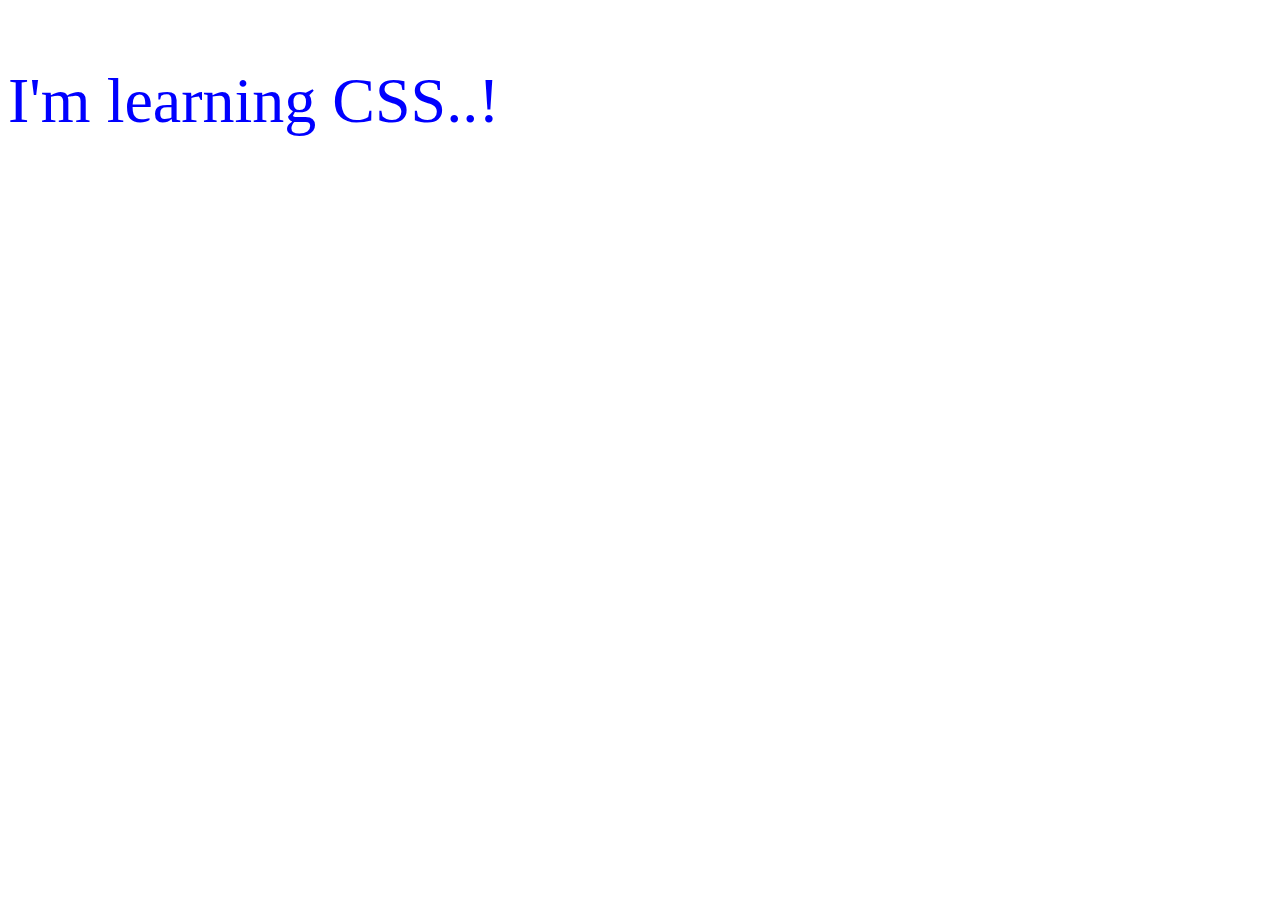
<file: index.html>
<!DOCTYPE html>
<html lang="en">
<head>
    <meta charset="UTF-8">
    <meta name="viewport" content="width=device-width, initial-scale=1.0">
    <title>Document</title>
    <link rel="stylesheet" href="style.css">
    <style>
        p
        {
            color: limegreen;
        }
    </style>
</head>
<body>
    <p style="color: blue">I'm learning CSS..!</p>
</body>
</html>
</file>
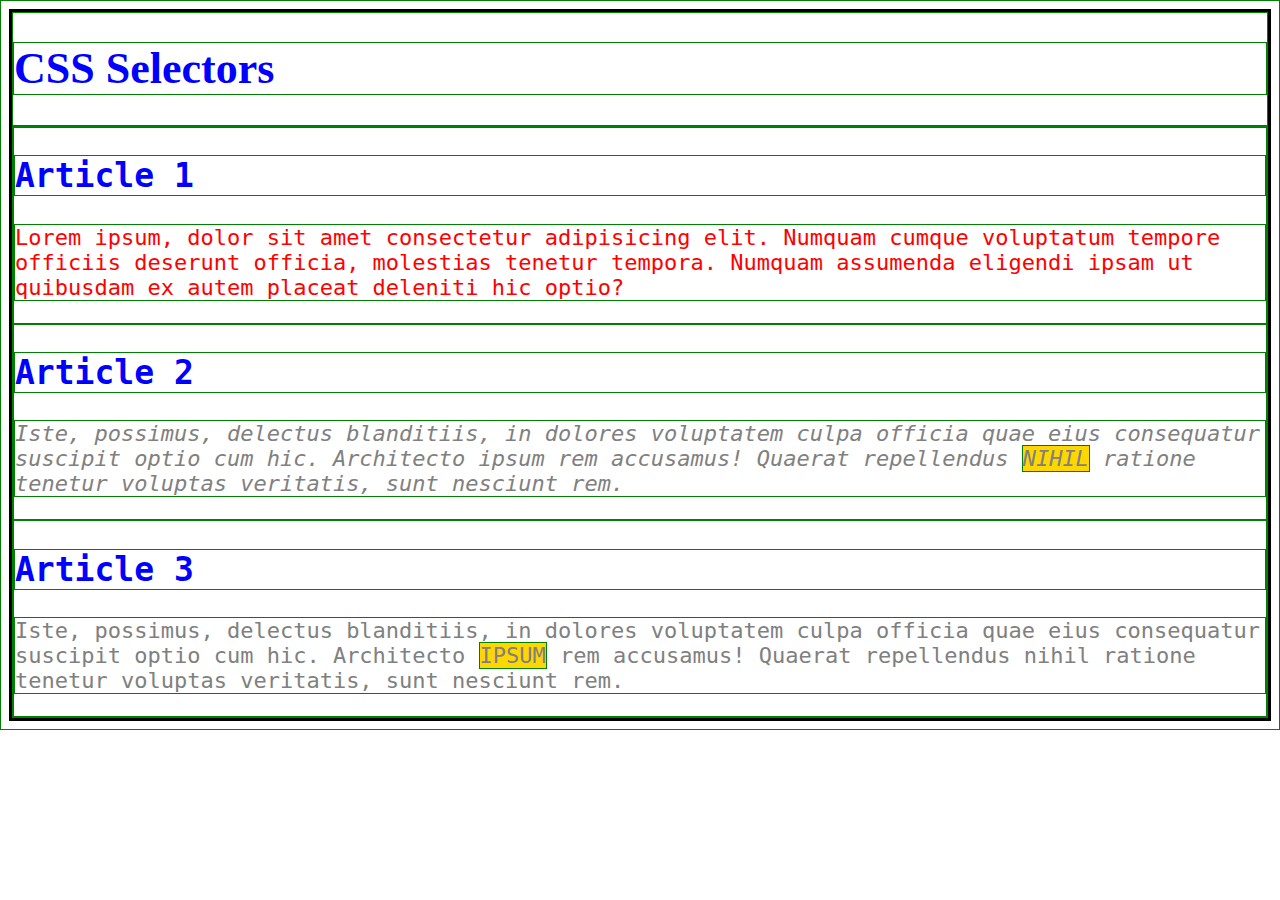
<file: 02. Selectors/index.html>
<!DOCTYPE html>
<html lang="en">

<head>
    <meta charset="UTF-8">
    <meta http-equiv="X-UA-Compatible" content="IE=edge">
    <meta name="viewport" content="width=device-width, initial-scale=1.0">
    <title>CSS Selectors</title>
    <link rel="stylesheet" href="style.css">
</head>

<body>
    <header>
        <h1>CSS Selectors</h1>
    </header>
    <main>
        <article>
            <h2>Article 1</h2>
            <p>Lorem ipsum, dolor sit amet consectetur adipisicing elit. Numquam cumque voluptatum tempore officiis
                deserunt
                officia, molestias tenetur tempora. Numquam assumenda eligendi ipsam ut quibusdam ex autem placeat
                deleniti
                hic optio?</p>
        </article>
        <article>
            <h2>Article 2</h2>
            <p id="second" class="gray">Iste, possimus, delectus blanditiis, in dolores voluptatem culpa officia quae
                eius
                consequatur
                suscipit optio
                cum hic. Architecto ipsum rem accusamus! Quaerat repellendus <span class="highlight">nihil</span>
                ratione tenetur voluptas
                veritatis,
                sunt
                nesciunt rem.</p>
        </article>
        <article>
            <h2>Article 3</h2>
            <p class="gray">Iste, possimus, delectus blanditiis, in dolores voluptatem culpa officia quae eius
                consequatur
                suscipit optio
                cum hic. Architecto <span class="highlight">ipsum</span> rem accusamus! Quaerat repellendus nihil
                ratione tenetur voluptas
                veritatis,
                sunt
                nesciunt rem.</p>
        </article>
    </main>
</body>

</html>
</file>
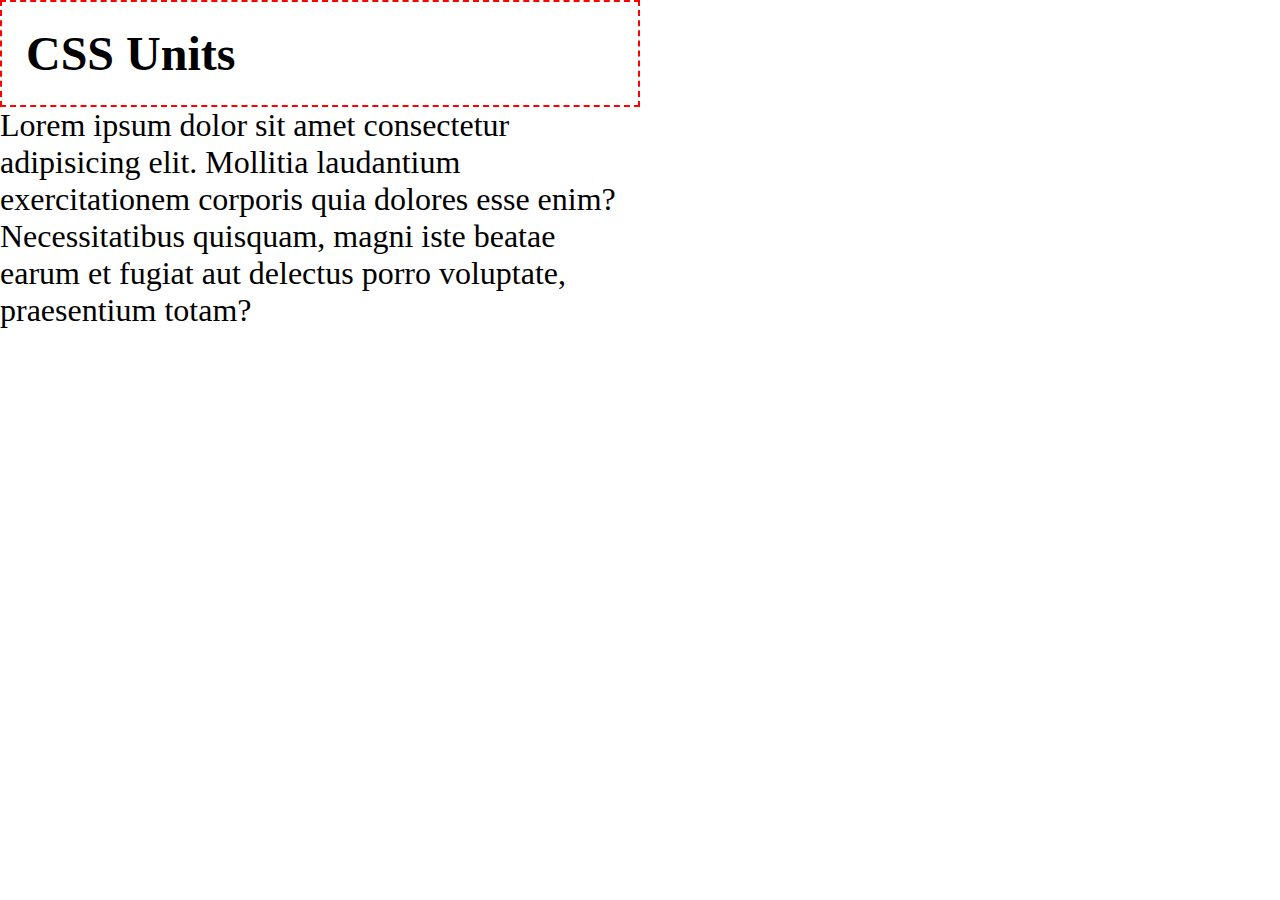
<file: 04. Units & Sizes/index.html>
<!DOCTYPE html>
<html lang="en">

<head>
    <meta charset="UTF-8">
    <meta http-equiv="X-UA-Compatible" content="IE=edge">
    <meta name="viewport" content="width=device-width, initial-scale=1.0">
    <title>Document</title>
    <link rel="stylesheet" href="style.css">
</head>

<body>
    <header>
        <h1>CSS Units</h1>
    </header>
    <main>
        <p>Lorem ipsum dolor sit amet consectetur adipisicing elit. Mollitia laudantium exercitationem corporis quia
            dolores esse enim? Necessitatibus quisquam, magni iste beatae earum et fugiat aut delectus porro voluptate,
            praesentium totam?</p>

    </main>
</body>

</html>
</file>
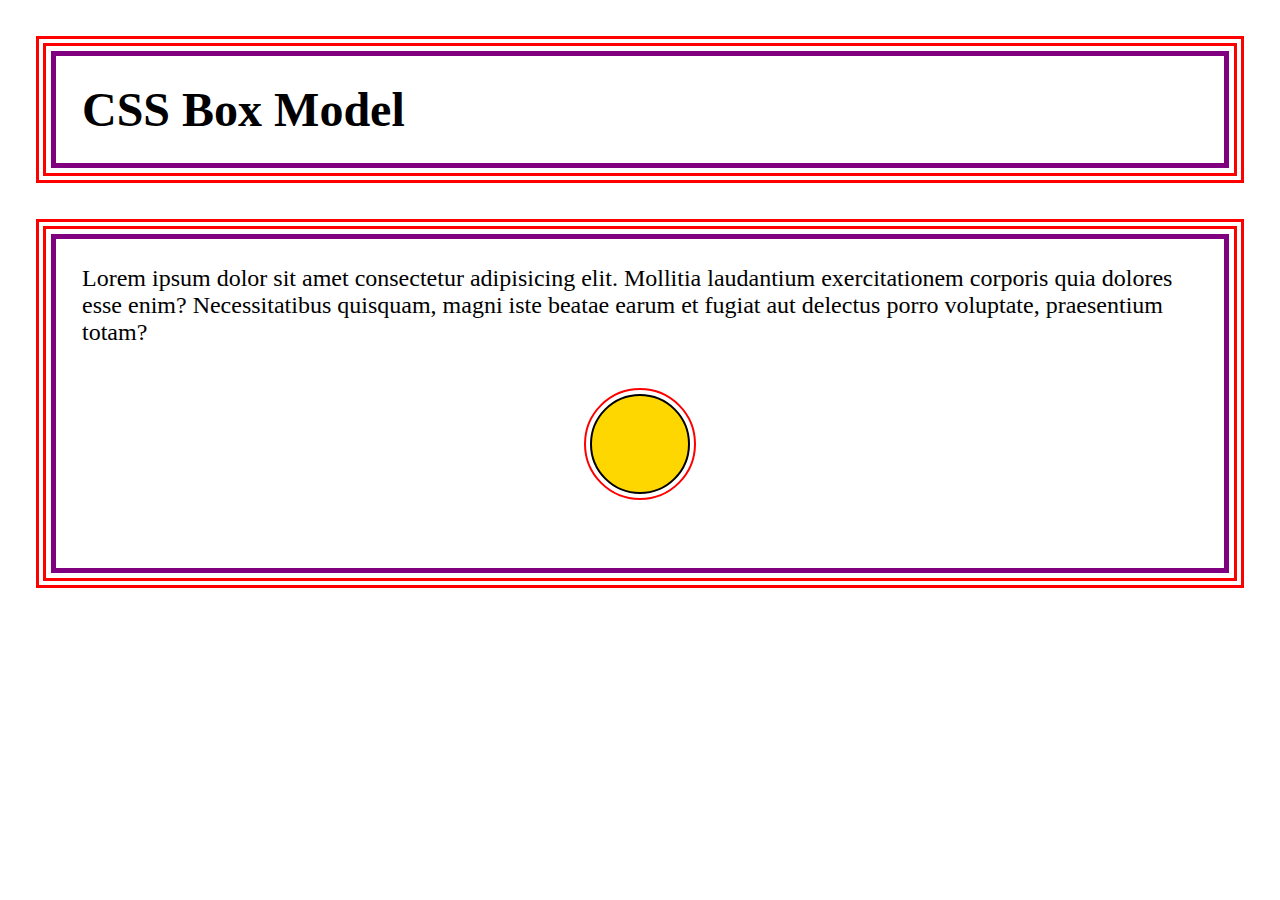
<file: 05. Box Model/index.html>
<!DOCTYPE html>
<html lang="en">

<head>
    <meta charset="UTF-8">
    <meta http-equiv="X-UA-Compatible" content="IE=edge">
    <meta name="viewport" content="width=device-width, initial-scale=1.0">
    <title>Document</title>
    <link rel="stylesheet" href="style.css">
</head>

<body>
    <header class="container">
        <h1>CSS Box Model</h1>
    </header>
    <main class="container">
        <p>
            Lorem ipsum dolor sit amet consectetur adipisicing elit. Mollitia laudantium exercitationem corporis quia dolores esse enim? Necessitatibus quisquam, magni iste beatae earum et fugiat aut delectus porro voluptate, praesentium totam?
        </p>
        <div class="circle"></div>
    </main>
</body>

</html>
</file>
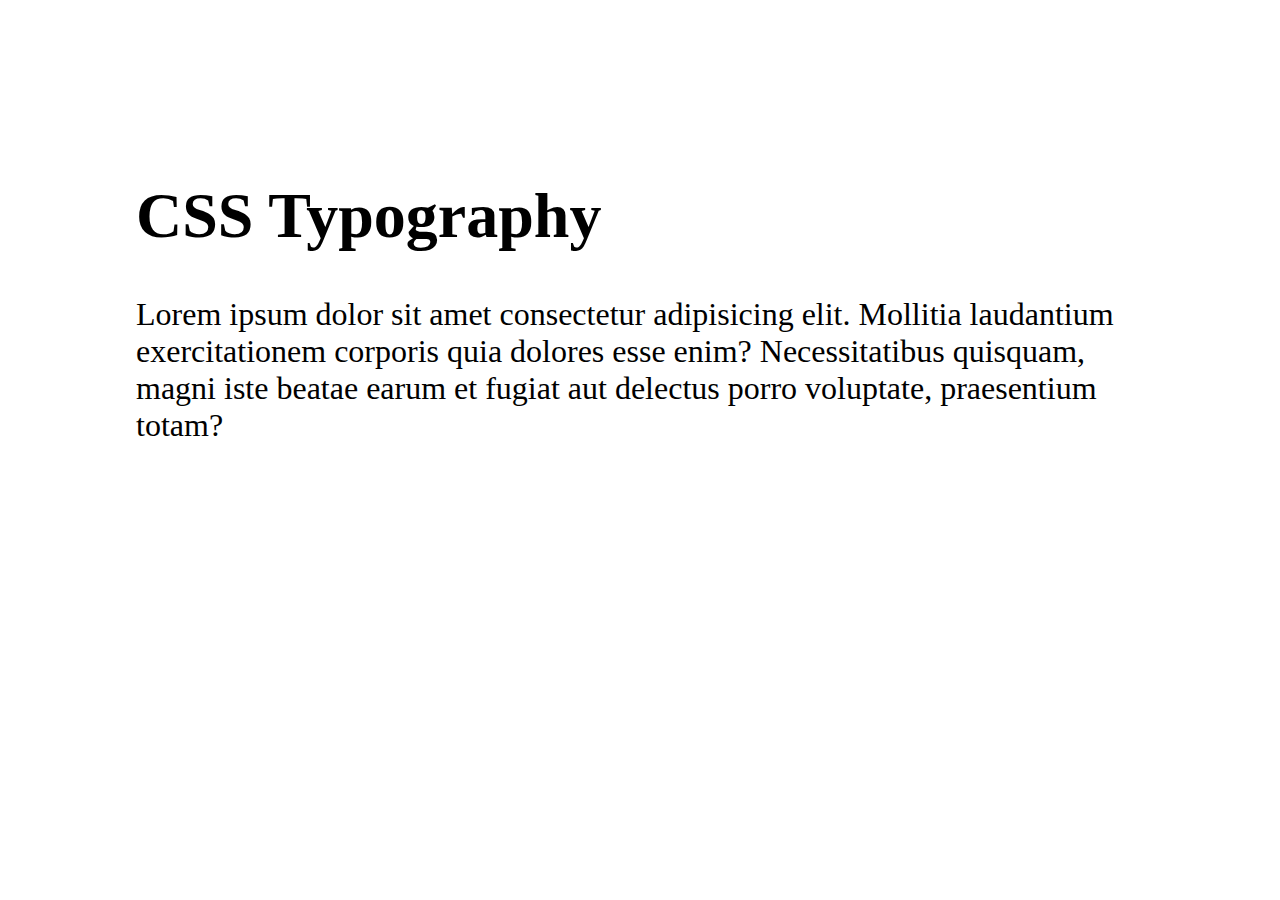
<file: 06. Typography/index.html>
<!DOCTYPE html>
<html lang="en">

<head>
    <meta charset="UTF-8">
    <meta http-equiv="X-UA-Compatible" content="IE=edge">
    <meta name="viewport" content="width=device-width, initial-scale=1.0">
    <title>Document</title>
    <link rel="stylesheet" href="style.css">
</head>

<body>
    <header>
        <h1>CSS Typography</h1>
    </header>
    <main>
        <p>Lorem ipsum dolor sit amet consectetur adipisicing elit. Mollitia laudantium exercitationem corporis quia
            dolores esse enim? Necessitatibus quisquam, magni iste beatae earum et fugiat aut delectus porro voluptate,
            praesentium totam?</p>

        <!-- <form>
            <label for="name">Name:</label>
            <input id="name" type="text" placeholder="Your Name" />
            <button>Submit</button>
        </form> -->
    </main>
</body>

</html>
</file>
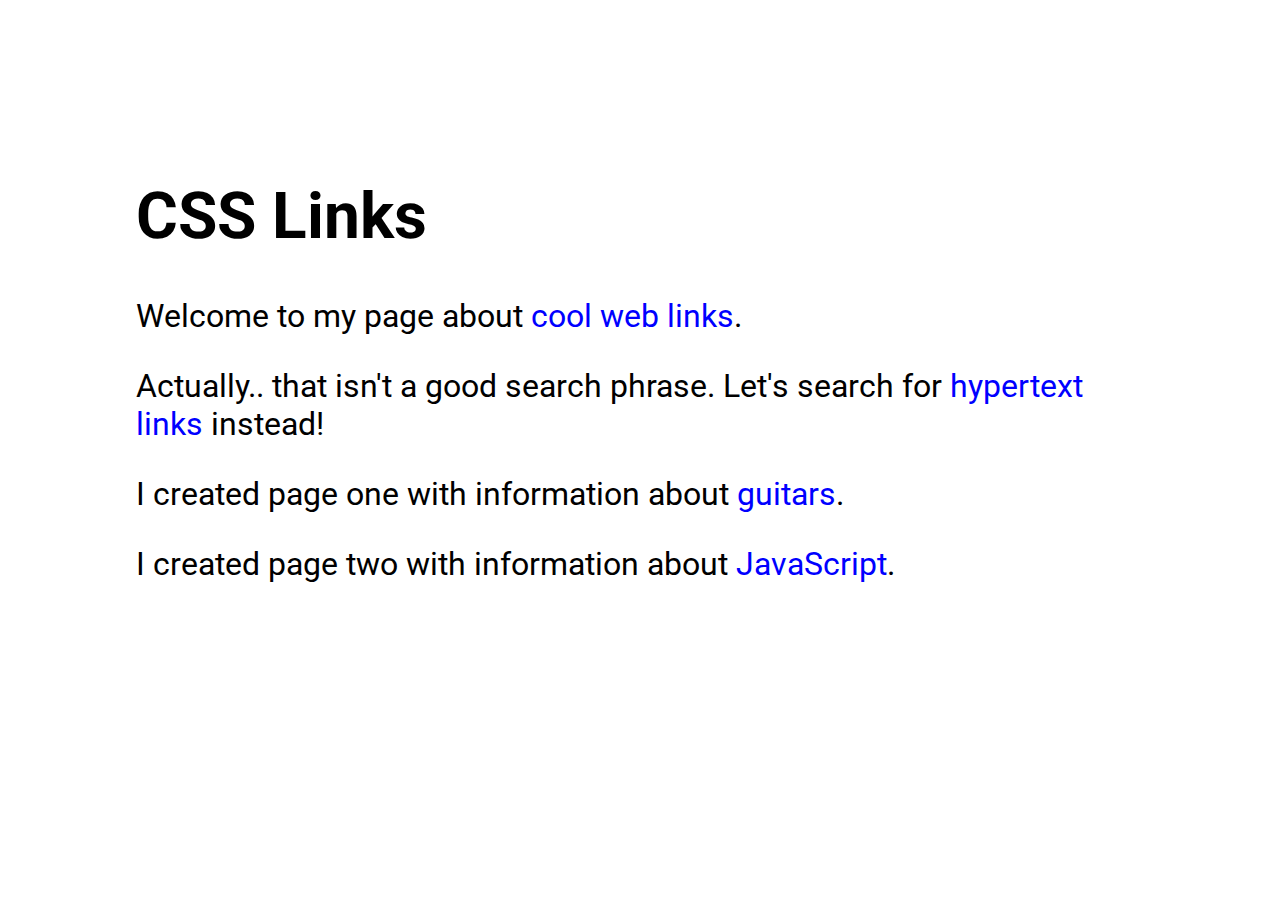
<file: 07. Styling Links/index.html>
<!DOCTYPE html>
<html lang="en">

<head>
    <meta charset="UTF-8">
    <meta http-equiv="X-UA-Compatible" content="IE=edge">
    <meta name="viewport" content="width=device-width, initial-scale=1.0">
    <title>CSS Links</title>
    <link rel="stylesheet" href="style.css">
</head>

<body>
    <header>
        <h1>CSS Links</h1>
    </header>
    <main>
        <p>Welcome to my page about <a href="https://www.google.com/search?q=+web+links">cool web links</a>.</p>

        <p>Actually.. that isn&apos;t a good search phrase. Let's search for <a
                href="https://www.google.com/search?q=hypertext+links">hypertext links</a> instead!</p>

        <p>I created page one with information about <a href="one.html">guitars</a>.</p>

        <p>I created page two with information about <a href="two.html">JavaScript</a>.</p>
    </main>
</body>

</html>
</file>
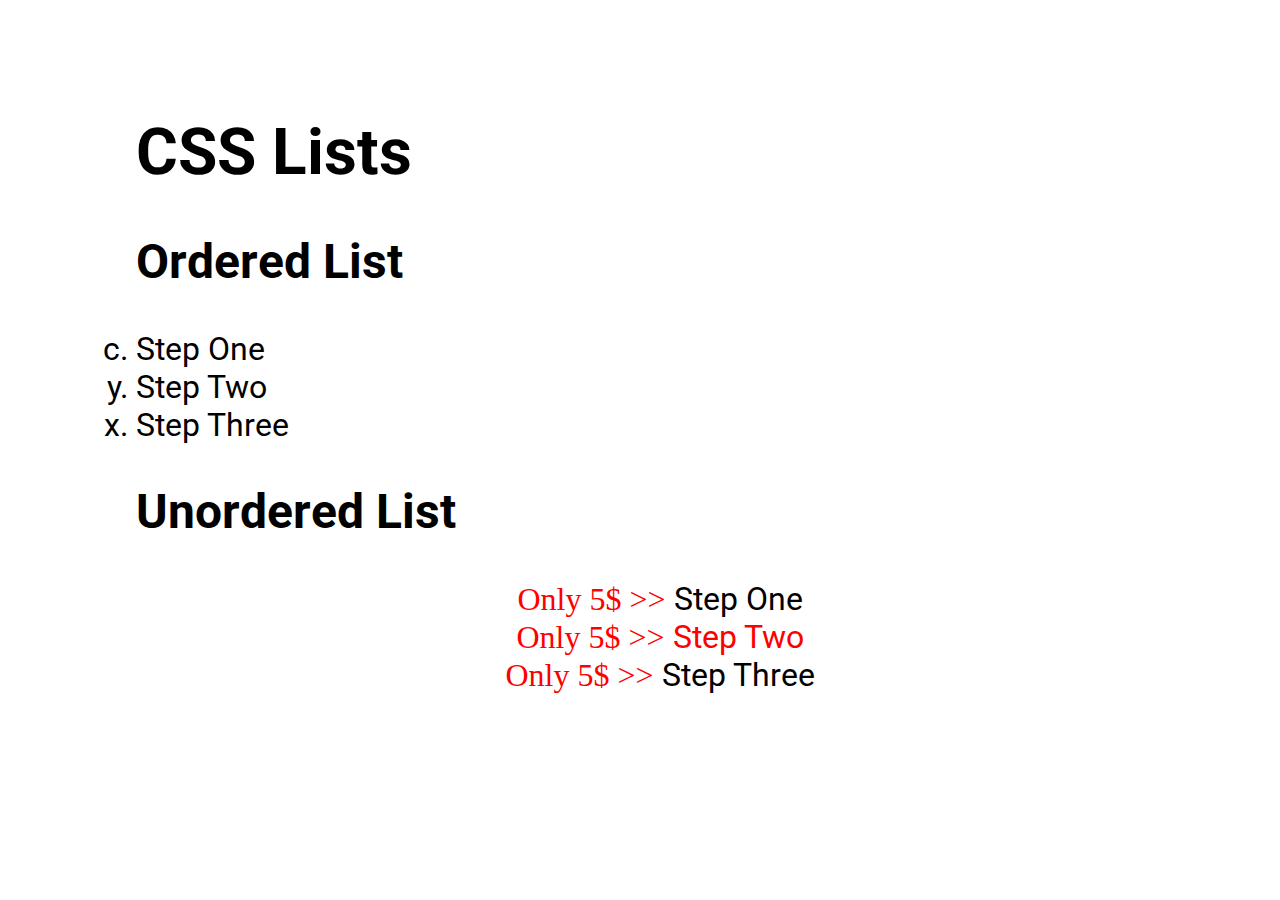
<file: 08. List Styles/index.html>
<!DOCTYPE html>
<html lang="en">

<head>
    <meta charset="UTF-8">
    <meta http-equiv="X-UA-Compatible" content="IE=edge">
    <meta name="viewport" content="width=device-width, initial-scale=1.0">
    <title>CSS Lists</title>
    <link rel="stylesheet" href="style.css">
</head>

<body>
    <header>
        <h1>CSS Lists</h1>
    </header>
    <main>
        <article>
            <h2>Ordered List</h2>
            <ol start="3" reversed>
                <li>Step One</li>
                <li value="25">Step Two</li>
                <li>Step Three</li>
            </ol>
        </article>
        <article>
            <h2>Unordered List</h2>
            <ul>
                <li>Step One</li>
                <li>Step Two</li>
                <li>Step Three</li>
            </ul>
        </article>
    </main>
</body>

</html>
</file>
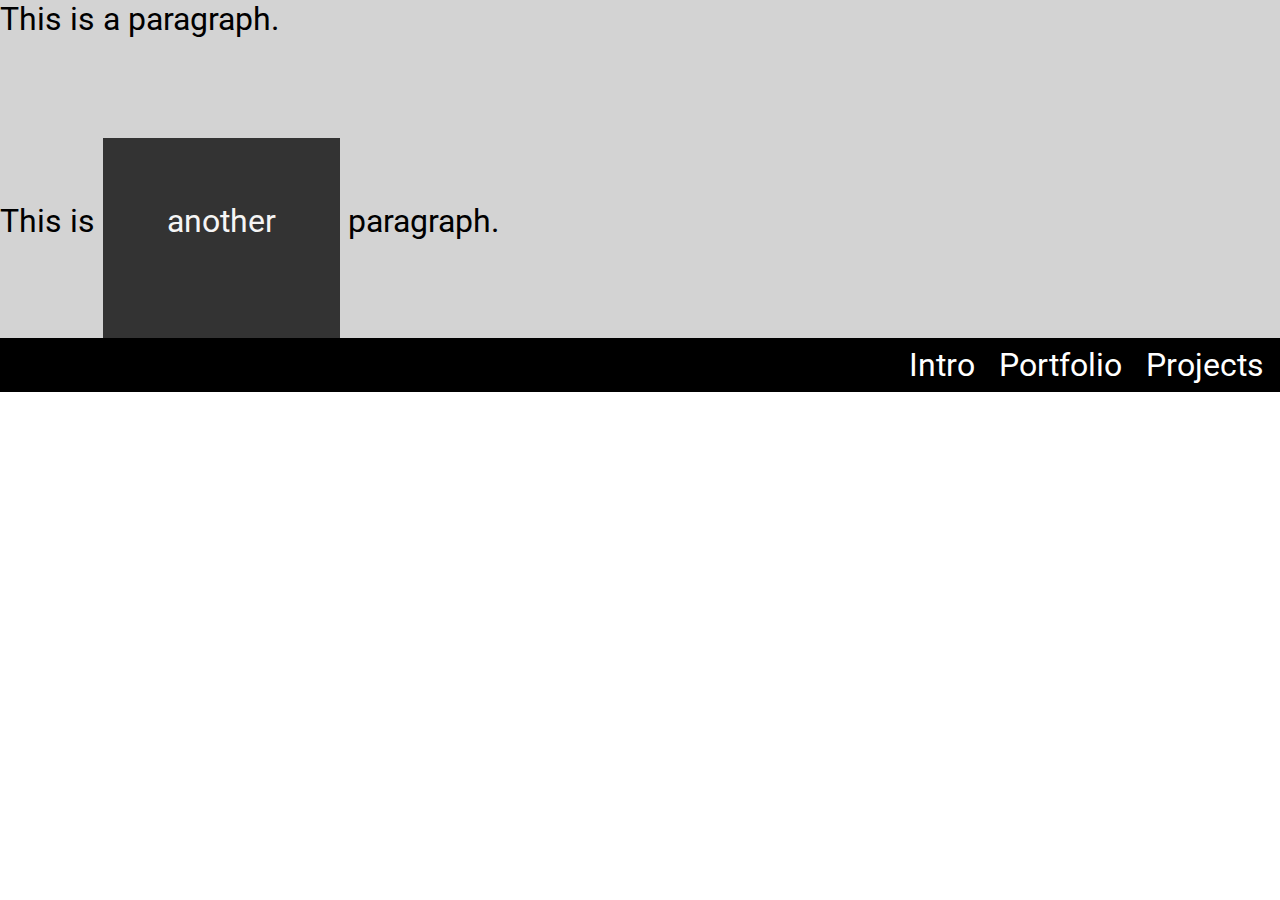
<file: 10. Display/index.html>
<!DOCTYPE html>
<html lang="en">

<head>
    <meta charset="UTF-8">
    <meta http-equiv="X-UA-Compatible" content="IE=edge">
    <meta name="viewport" content="width=device-width, initial-scale=1.0">
    <title>CSS Display</title>
    <link rel="stylesheet" href="style.css">
</head>

<body>
    <main>
        <p>This is a paragraph.</p>
        <p>This is <span class="opposite">another</span> paragraph.</p>

        <nav>
            <ul>
                <li><a href="#">Intro</a></li>
                <li><a href="#">Portfolio</a></li>
                <li><a href="#">Projects</a></li>
            </ul>
        </nav>
        
    </main>
</body>

</html>
</file>
<file: style.css>
p
{
    font-size: 64px;
    color: purple;
}
</file>
<file: 02. Selectors/style.css>
html
{
    font-size: 22px;
}

*
{
    border: 1px solid rgb(0, 128, 0);
}

body
{
    font-size: 22px;
    border: 3px solid black;
}

main
{
    font-family: monospace;
}

button, input, textarea, select
{
    font: inherit;
}

h1, h2
{
    color: blue;
}

.gray
{
    color: gray;
}

p
{
    color: purple;
}

p
{
    color: red;
}

.highlight
{
    text-transform: uppercase;
    background-color: gold;
}



#second
{
    font-style: italic;
}
</file>
<file: 04. Units & Sizes/style.css>
* {
    margin: 0;
    padding: 0;
    box-sizing: border-box;
}

h1 {
    border: 2px dashed red;
    width: 50%;
    font-size: 3rem;
    padding: 0.5em;
}

body {
    min-height: 100vh;
}

main {
    font-size: 2rem;
}

p {
    font-size: 2rem;
    width: 40ch;
}
</file>
<file: 05. Box Model/style.css>
* {
    margin: 0;
    padding: 0;
    box-sizing: border-box;
}

.container {
    border: 10px double red;
    font-size: 1.5rem;
    margin: 1.5em;
    padding: 1.5em;
    outline: 5px solid purple;
    outline-offset: -20px;
}

.circle {
    margin: 3rem auto;
    background-color: gold;
    width: 100px;
    height: 100px;
    border: 2px solid #000;
    border-radius: 50px;
    outline: 2px solid red;
    outline-offset: 0.25rem;
}
</file>
<file: 06. Typography/style.css>
body {
    padding: 10%;
    font-size: 2rem;
}

/* input, button {
    font: inherit;
} */
</file>
<file: 07. Styling Links/style.css>
@import url('https://fonts.googleapis.com/css2?family=Roboto&display=swap');

body {
    padding: 10%;
    font-size: 2rem;
    font-family: 'Roboto', sans-serif;
}

a {
    text-decoration: none;
    cursor: pointer;
    color: blue;
}

a:visited {
    color: blueviolet;
}

a:hover, a:focus {
    color: dodgerblue;
}

a:active {
    color: red;
}
</file>
<file: 08. List Styles/style.css>
@import url("https://fonts.googleapis.com/css2?family=Roboto&display=swap");

body {
  padding: 5% 10%;
  font-size: 2rem;
  font-family: "Roboto", sans-serif;
}

ol {
  list-style-type: lower-alpha;
  padding: 0;
}

ul {
  text-align: center;
  list-style-type: square;
  list-style-position: inside;
  /* list-style-image: url(checkmark.png);
  list-style: square url(checkmark.png) inside; */
}

ul li:nth-child(2) {
  color: red;
}

ul ::marker {
  color: red;
  font-family: fantasy;
  font-size: 1em;
  content: "Only 5$ >> ";
}
</file>
<file: 10. Display/style.css>
@import url("https://fonts.googleapis.com/css2?family=Roboto&display=swap");

* {
  margin: 0;
  padding: 0;
  box-sizing: border-box;
}

body {
  font-size: 2rem;
  font-family: "Roboto", sans-serif;
}

p {
  background-color: lightgray;
}

.opposite {
  display: inline-block;
  background-color: #333;
  color: whitesmoke;
  margin-top: 100px;
  height: 200px;
  padding: 4rem;
}

ul {
  list-style-type: none;
  padding: 0.5rem;
  text-align: right;
  background-color: #000;
  margin: 0;
}

li {
  display: inline-block;
  margin-inline: 0.5rem;
}

li a {
  color: #fff;
  text-decoration: none;
}

li a:hover, li a:focus {
  text-decoration: underline;
}
</file>
